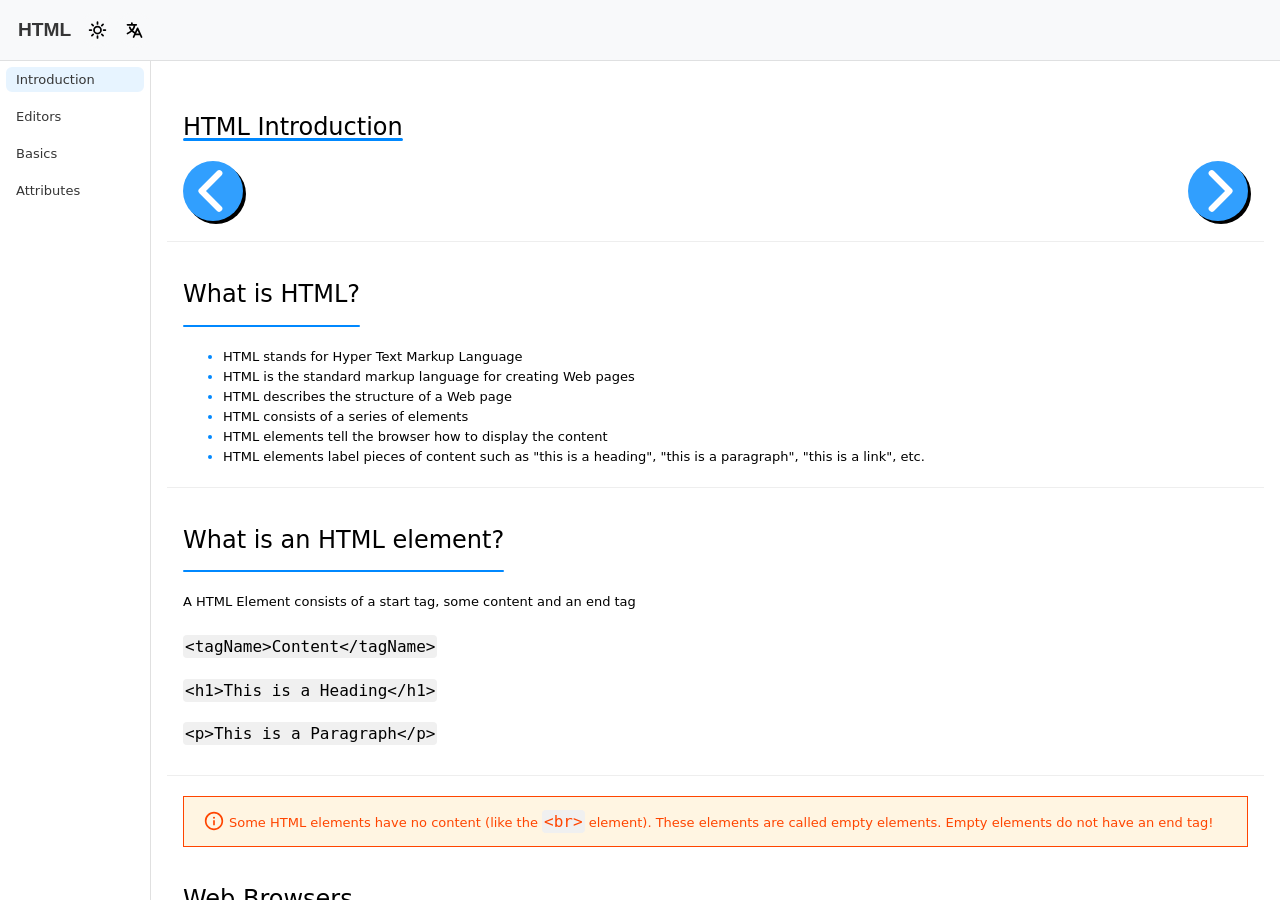
<file: index.html>
<!DOCTYPE html>
<html lang="en">

<head>
    <link rel="preconnect" href="https://fonts.googleapis.com">
    <link rel="preconnect" href="https://fonts.gstatic.com" crossorigin>
    <link
        href="https://fonts.googleapis.com/css2?family=Google+Sans:ital,opsz,wght@0,17..18,400..700;1,17..18,400..700&family=Roboto:ital,wght@0,100..900;1,100..900&display=swap"
        rel="stylesheet">
    <meta charset="UTF-8">
    <meta name="viewport" content="width=device-width, initial-scale=1.0">
    <title>Web Developer Guide</title>
    <script>
        if (localStorage.getItem("theme") === "dark") {
            document.body.classList.add("dark");
        }
    </script>
    <link rel="stylesheet" href="style.css">
    <link rel="icon" type="image/x-icon" href="Images/favicon.png">
</head>

<body>
    <div class="layout-wrapper">
        <nav class="Navbar">
            <button  id="ToggleSidebar" onclick="ToggleSidebar()" class="SideBarToggle"><svg xmlns="http://www.w3.org/2000/svg" width="21" height="30" viewBox="0 0 24 24"><path fill="#000000" d="M19 12.75H5a.75.75 0 0 1 0-1.5h14a.75.75 0 0 1 0 1.5Zm0-4.5H5a.75.75 0 0 1 0-1.5h14a.75.75 0 0 1 0 1.5Zm0 9H5a.75.75 0 0 1 0-1.5h14a.75.75 0 0 1 0 1.5Z"/></svg></button>
            <a href="index.html"><button class="NavButton">HTML</button></a>
            <button id="ToggleDarkMode" onclick="ToggleDarkMode()" class="ToggleDarkMode"><svg id="Light" xmlns="http://www.w3.org/2000/svg" width="21" height="30" viewBox="-2 -2 24 24"><path fill="currentColor" d="M10 13a3 3 0 1 0 0-6a3 3 0 0 0 0 6zm0 2a5 5 0 1 1 0-10a5 5 0 0 1 0 10zm0-15a1 1 0 0 1 1 1v2a1 1 0 0 1-2 0V1a1 1 0 0 1 1-1zm0 16a1 1 0 0 1 1 1v2a1 1 0 0 1-2 0v-2a1 1 0 0 1 1-1zM1 9h2a1 1 0 1 1 0 2H1a1 1 0 0 1 0-2zm16 0h2a1 1 0 0 1 0 2h-2a1 1 0 0 1 0-2zm.071-6.071a1 1 0 0 1 0 1.414l-1.414 1.414a1 1 0 1 1-1.414-1.414l1.414-1.414a1 1 0 0 1 1.414 0zM5.757 14.243a1 1 0 0 1 0 1.414L4.343 17.07a1 1 0 1 1-1.414-1.414l1.414-1.414a1 1 0 0 1 1.414 0zM4.343 2.929l1.414 1.414a1 1 0 0 1-1.414 1.414L2.93 4.343A1 1 0 0 1 4.343 2.93zm11.314 11.314l1.414 1.414a1 1 0 0 1-1.414 1.414l-1.414-1.414a1 1 0 1 1 1.414-1.414z"/></svg><svg class="Dark" id="Dark" xmlns="http://www.w3.org/2000/svg" width="21" height="30" viewBox="0 0 24 24"><path fill="currentColor" d="M12 3a9 9 0 1 0 9 9c0-.46-.04-.92-.1-1.36a5.389 5.389 0 0 1-4.4 2.26a5.403 5.403 0 0 1-3.14-9.8c-.44-.06-.9-.1-1.36-.1z"/></svg></button>
          <div class="Dropdown">
            <button class="Translate"><svg xmlns="http://www.w3.org/2000/svg" width="21" height="30" viewBox="0 0 24 24" fill="currentColor"><g fill="none" fill-rule="evenodd"><path d="M24 0v24H0V0h24ZM12.594 23.258l-.012.002l-.071.035l-.02.004l-.014-.004l-.071-.036c-.01-.003-.019 0-.024.006l-.004.01l-.017.428l.005.02l.01.013l.104.074l.015.004l.012-.004l.104-.074l.012-.016l.004-.017l-.017-.427c-.002-.01-.009-.017-.016-.018Zm.264-.113l-.014.002l-.184.093l-.01.01l-.003.011l.018.43l.005.012l.008.008l.201.092c.012.004.023 0 .029-.008l.004-.014l-.034-.614c-.003-.012-.01-.02-.02-.022Zm-.715.002a.023.023 0 0 0-.027.006l-.006.014l-.034.614c0 .012.007.02.017.024l.015-.002l.201-.093l.01-.008l.003-.011l.018-.43l-.003-.012l-.01-.01l-.184-.092Z"/><path fill="currentColor" d="M9 3a1 1 0 0 1 .993.883L10 4v1h4a1 1 0 0 1 .116 1.993L14 7h-1.055c-.223 2.032-1.116 3.99-2.545 5.688c.523.454 1.102.878 1.735 1.266l.386.228l2.067-4.592a1 1 0 0 1 1.763-.115l.06.115l4.5 10a1 1 0 0 1-1.77.924l-.053-.104L18.003 18h-5.007l-1.084 2.41a1 1 0 0 1-1.866-.711l.042-.11l1.61-3.576a15.229 15.229 0 0 1-2.7-1.894c-1.287 1.136-2.848 2.098-4.627 2.81a1 1 0 1 1-.743-1.857c1.557-.623 2.887-1.441 3.972-2.382a11.466 11.466 0 0 1-1.978-3.34a1 1 0 0 1 1.873-.702A9.41 9.41 0 0 0 9 11.244c.989-1.227 1.625-2.576 1.877-3.931L10.928 7H4a1 1 0 0 1-.117-1.993L4 5h4V4a1 1 0 0 1 1-1Zm8.103 13L15.5 12.437L13.898 16h3.205Z"/></g></svg></button>
             <div class="Languages">
                <button onclick="translatePage('tamil')">தமிழ்</button>
                <button onclick="translatePage('english')">English</button>
             </div>
          </div>
        </nav>
        <div class="sidebar" id="Sidebar">
            <a href="index.html" class="SideBarButton">Introduction</a>
            <a href="Editor.html">Editors</a>
            <a href="Basics.html">Basics</a>
            <a href="Attributes.html">Attributes</a>
        </div>

        <main class="main-content">
            <article>
                <div>
                <h1 class="Heading" data-translate="HTML Introduction">HTML Introduction</h1>
                <div class="PageArrow">
                    <a href=""><button><svg xmlns="http://www.w3.org/2000/svg" width="50" height="50" viewBox="0 0 1024 1024"><path fill="currentColor" d="M685.248 104.704a64 64 0 0 1 0 90.496L368.448 512l316.8 316.8a64 64 0 0 1-90.496 90.496L232.704 557.248a64 64 0 0 1 0-90.496l362.048-362.048a64 64 0 0 1 90.496 0z"/></svg></button></a>
                    <a href="Editor.html"><button><svg xmlns="http://www.w3.org/2000/svg" width="50" height="50" viewBox="0 0 1024 1024"><path fill="currentColor " d="M338.752 104.704a64 64 0 0 0 0 90.496l316.8 316.8l-316.8 316.8a64 64 0 0 0 90.496 90.496l362.048-362.048a64 64 0 0 0 0-90.496L429.248 104.704a64 64 0 0 0-90.496 0z"/></svg></button></a>
                </div>
                <hr>
            </div>
            <div class="ContentContainer">
                <h2 class="SubHeading" data-translate="What is HTML?">What is HTML?</h2>

                <ul class="Points">
                    <li class="Bullets" data-translate="HTML stands for Hyper Text Markup Language">HTML stands for Hyper Text Markup Language</li>
                    <li class="Bullets" data-translate="HTML is the standard markup language for creating Web pages">HTML is the standard markup language for creating Web pages</li>
                    <li class="Bullets" data-translate="HTML describes the structure of a Web page">HTML describes the structure of a Web page</li>
                    <li class="Bullets" data-translate="HTML consists of a series of elements">HTML consists of a series of elements</li>
                    <li class="Bullets" data-translate="HTML elements tell the browser how to display the content">HTML elements tell the browser how to display the content</li>
                    <li class="Bullets" data-translate="HTML elements label pieces of content">HTML elements label pieces of content such as "this is a heading", "this is a paragraph", "this is a link", etc.</li>
                </ul>
            </div>
            <hr>
            <div class="ContentContainer">
                <h2 class="SubHeading" data-translate="Heading2">What is an HTML element?</h2>
                <p class="Points" data-translate="Point1">A HTML Element consists of a start tag, some content and an end tag</p>
                <code>&lt;tagName&gt;Content&lt;/tagName&gt;</code><br>
                
                <code>&lt;h1&gt;This is a Heading&lt;/h1&gt;</code><br>
                <code>&lt;p&gt;This is a Paragraph&lt;/p&gt;</code><br>
            </div>
            <hr>
                <div class="InfoContainer">
                   <span> <svg xmlns="http://www.w3.org/2000/svg" width="20" height="20" viewBox="0 0 24 24"><path fill="currentcolor" fill-rule="evenodd" d="M21 12a9 9 0 1 1-18 0a9 9 0 0 1 18 0m-9 11c6.075 0 11-4.925 11-11S18.075 1 12 1S1 5.925 1 12s4.925 11 11 11m0-13.8a1.2 1.2 0 1 0 0-2.4a1.2 1.2 0 0 0 0 2.4m1 1.8v6h-2v-6z" clip-rule="evenodd"/></svg></span>
                    <p class="InfoText" data-translate="Info1">Some HTML elements have no content (like the <code>&lt;br&gt;</code> element). These elements are called empty elements. Empty elements do not have an end tag! </p>
                </div>

                <div class="ContentContainer">
                    <h2 class="SubHeading" data-translate="SubHeading2">Web Browsers</h2>
                    <p class="Points" data-translate="Subheading2-Point1">The purpose of a web browser (Chrome, Edge, Firefox, Safari) is to read HTML documents and display them correctly.</p>
                    <p class="Points" data-translate="Subheading2-Point2">A browser does not display the HTML tags, but uses them to determine how to display the document:</p>
                    <img src="Images/WebBrowser.png" alt="">
                
                </div>
                <hr>
                <div class="ContentContainer">
                    <h2 class="SubHeading" data-translate="SubHeading3">HTML Page Structure</h2>
                    <p class="Points" data-translate="SubHeading3-Point1">Below is a visualization of an HTML page structure:</p>
                    <img src="Images/HTML-PageStructure.png" alt="">
                    
                </div>
                <hr>
                <div class="PageArrow">
                    <a href=""><button><svg xmlns="http://www.w3.org/2000/svg" width="50" height="50" viewBox="0 0 1024 1024"><path fill="currentColor" d="M685.248 104.704a64 64 0 0 1 0 90.496L368.448 512l316.8 316.8a64 64 0 0 1-90.496 90.496L232.704 557.248a64 64 0 0 1 0-90.496l362.048-362.048a64 64 0 0 1 90.496 0z"/></svg></button></a>
                    <a href="Editor.html"><button><svg xmlns="http://www.w3.org/2000/svg" width="50" height="50" viewBox="0 0 1024 1024"><path fill="currentColor " d="M338.752 104.704a64 64 0 0 0 0 90.496l316.8 316.8l-316.8 316.8a64 64 0 0 0 90.496 90.496l362.048-362.048a64 64 0 0 0 0-90.496L429.248 104.704a64 64 0 0 0-90.496 0z"/></svg></button></a>
                </div>
                
                
            
            </article>

        </main>
    </div>
    <script src="script.js"></script>
  
</body>

</html>
</file>
<file: style.css>
.layout-wrapper {
  flex: 1;
  overflow-y: auto;
  display: flex;
  flex-wrap: wrap;
}

.sidebar {
  position: sticky;
  top: 60px;
  overflow-y: auto;
  overflow-x: hidden;
  width: 150px;         
  flex-shrink: 0;        
  flex-direction: column;
  display: flex;
  background-color: white;
  border-right: 1px solid #e0e0e0;
  height: calc(100vh - 60px);
}
.sidebar a{
    margin:4px;
    text-decoration: none;
    color:rgb(53, 53, 53);
    padding: 5px 10px;
    border: 2px solid white;
    font-size: small;
}
a:focus{
    border: 2px dashed rgb(43, 71, 251);
    outline: none;
}
button:focus{
    border: 2px dashed rgb(43, 71, 251);
    outline: none;
}
hr{
    margin: 20px -16px;
    border: 0;
    border-top: 1px solid #eee;
}

.main-content {
  flex: 1;            
  width:auto;
  height: auto;   
  padding: 2rem;
  overflow:hidden;
  z-index: 0;
}
.sidebar a:hover{
    background-color: aliceblue;
    border-radius: 8px;
    color:blue;
    padding: 5px 10px;
}
.ToggleDarkMode{
    border:2px solid #f8f9fa;
    background-color: #f8f9fa;
    border-radius: 50px;
    display: flex;
}
.ToggleDarkMode:hover{
    filter: brightness(0.9);
}
.Navbar{
    height:60px;
    width:100%;
    display: flex;
    top:0;
    position: sticky;
    background-color: #f8f9fa;
    border-bottom: 1px solid rgba(0, 0, 0, 0.1);
    align-items: center;
    padding-left: 10px;
    z-index: 1;
}

.Dark { 
    display: none; 
    border-radius: 50px;
}


.NavButton{
    border: 2px solid #f8f9fa;
    background-color: #f8f9fa;
    height: 60px;
    font-size: larger;
    font-weight: 600;
    text-decoration: none;
    color:rgb(54, 54, 54);
    position: relative;
}
.NavButton:hover{
    background-color: aliceblue;
    color: black;
}
.NavButton:hover::before{
     content: '';
     position: absolute;
     bottom: 0;
     left:0;
     background-color: rgb(0, 136, 255);
     height: 2px;
     width:65px;

}
body{
    display: flex;
    flex-direction: column;
    margin:0;
    overflow: hidden;
    height:100vh;
}
.SideBarToggle{
    border-radius: 50px;
    border: 2px solid #f8f9fa;
    background-color: #f8f9fa;
    transition: 0.3s;
    display: none;
    margin-top:5px;
}
.SideBarToggle:hover{
    background-color: rgb(228, 228, 228);
}
.sidebar.open{
    display: flex;
}

@media (max-width: 760px) {
    .SideBarToggle{
        display: flex;
    }
    .sidebar{
        display: none;
    }
    .main-content{
        display: block;
    }
    .editor-wrap{
        flex-direction: column;
    }
}
body{
    font-family:system-ui, -apple-system, BlinkMacSystemFont, 'Segoe UI', Roboto, Oxygen, Ubuntu, Cantarell, 'Open Sans', 'Helvetica Neue', sans-serif;
}
*::selection{
    color: white;
    background-color: black;
}
.Heading{
    color: rgb(0, 0, 0);
    width:fit-content;
    font-weight: 400;
    position: relative;
    overflow: hidden;
}
.Heading::after{
    content: '';
    position: absolute;
    height:3px;
    border-radius: 10px;
    width:100%;
    background-color: rgb(0, 136, 255) ;
    bottom: 0;
    left: 0;
}
.SubHeading{
    color: rgb(0, 0, 0);
    width:fit-content;
    font-weight:400;
    position: relative;
    overflow: hidden;
}
.SubHeading::after{
    content: '';
    position: absolute;
    height:2px;
    border-radius: 10px;
    width:100%;
    background-color: rgb(0, 136, 255) ;
    bottom: 0;
    left: 0;
}

img {
  width: 100%;
  max-width: 500px;
  height: auto;
  display: block;
  border-radius: 8px;           
  box-shadow: 0 4px 10px rgba(0, 0, 0, 0.1);
  object-fit: cover;  
  margin-bottom: 15px;         
}



.PageArrow{
    display: flex;
    justify-content: space-between;
    margin-top:20px;
}
.PageArrow button{
    display: flex;
    border: none;
    cursor: pointer;
    transition: 0.2s;
    border-radius: 50px;
    padding: 5px;
    background-color: rgb(49, 159, 254);   
    color: white;
    box-shadow: 3px 3px 0 0 rgb(0, 0, 0.1);
}
.PageArrow button:hover{
    filter: brightness(0.9);
}
.PageArrow button:active{
    transform: translateX(1.5px)
                translateY(1.5px);
    box-shadow: 0 0 0 0;
}

.PageArrow svg{
}
.Points{
    font-size: small;
    line-height: 20px;
}
.Points li::marker{
    color: rgb(0, 136, 255); 
}
.tag{
    color: #1a1a2e;
    display: inline;
    background-color: hsl(0, 0%, 94%);
    border-radius: 4px;
}
.tagName{
    color:orangered;
    display: inline;
}
.ContentContainer{
    line-height: 2.7;
}
.InfoContainer{
    border: 1px solid orangered;
    background-color: rgb(255, 245, 226);
    display: flex;
    padding:2px 20px;
    font-size: small;
    flex-direction: row;
}
.InfoContainer svg{
    color: orangered;
    margin-top: 12px;
    margin-right: 5px;
    
}
.InfoText{
    color: orangered;
}
code{
    background-color: hsl(0, 0%, 94%);
    border-radius: 4px;
    font-size: large;
    padding:2px;
    font-family:monospace;
}
body.dark{
    color: #e0e0e0;
    background-color: #1a1a1a;
    body.dark #Light { display: none; }
    
    .Dark { 
        display: flex; 
        color: white;
        background-color: #1a1a1a;
    }
    #Light{
        display: none;
        background-color: #1a1a1a;
    }
    .ToggleDarkMode{
        background-color: #1a1a1a;
        border: 2px solid #1a1a1a;
    }
    .ToggleDarkMode:hover {
        background-color: #444;
        .Dark{
            background-color: #444;
        }
    }
    .sidebar{
        background-color: #1a1a1a;
    }
    .sidebar a{
        border: 2px solid #1a1a1a;
        color:#e0e0e0;
    }
    .sidebar a:hover{
        background-color: #0d2137;
        color: rgb(176, 219, 255);
    }
    .Navbar{
        background-color: #1e1e1e;
    }
    .NavButton{
        background-color: #1e1e1e;
        color:#e0e0e0;
        border: 2px solid #1e1e1e;
    }
    .NavButton:hover{
        background-color: #0d2137;
    }
    ::-webkit-scrollbar {
    width: 8px;
    }

    ::-webkit-scrollbar-track {
    background: #1a1a1a;
    }

    ::-webkit-scrollbar-thumb {
    background: #444;
    border-radius: 10px;
    }

    ::-webkit-scrollbar-thumb:hover {
    background: #0088ff;
    }
    a:focus{
    border: 2px dashed rgb(43, 71, 251);
    outline: none;
    }
    button:focus{
    border: 2px dashed rgb(43, 71, 251);
    outline: none;
    }
    .Heading{
        color:#e0e0e0;
    }
    .SubHeading{
        color: #e0e0e0;
    }
    code{
        color:#e0e0e0;
        background-color: #303030;
    }
    .InfoContainer{
        background-color: rgb(82, 22, 0);
    }
    .InfoContainer p,svg{
        color: #ffbf98;
    }
    .PageArrow svg{
        color: black;
        
    }
    .PageArrow button{
        box-shadow: 3px 3px 0 0 rgb(62, 62, 62);
    }
    .PageArrow button:active{
        transform: translateX(1.5px)
                translateY(1.5px);
        box-shadow: 0 0 0 0;
    }
    .Translate{
        color: #ffffff;
        background-color: #1e1e1e;
        border: 2px solid #1e1e1e;
    }
    .Translate:hover{
        background-color: #444;
    }
   .Languages button{
    background-color: #444;
    border: 2px solid #444;
    color:#e0e0e0
   }
   *::selection{
    background-color:rgb(15, 18, 83);
   }
   .Languages button:hover{
    background-color: #2b5684;
    color:#e0e0e0;
   }
   .Languages{
    background-color: #444;
   }
   .CodeInput{
    background-color:#0d2137;
    color: white;
   }
   .CodeOutput{
    
    color: white;
   }
   .run-btn{
    background-color: rgb(82, 22, 0);
    color: orange;
   }
   .run-btn:focus{
    border: 1px solid rgb(176, 59, 0);
}
    .CodeFrame{
        background-color: rgb(82, 22, 0);
    }
    .SideBarButton{
        background-color:#0d2137;
        color: #e0e0e0;
    }
    .SideBarToggle{
        background-color:#1e1e1e;
        color:white;
        border: 2px solid #1e1e1e;
    }
    
}
   
   

.Translate{
    border:2px solid #f8f9fa;
    background-color: #f8f9fa;
    border-radius: 50px;
    display: flex;
    position: relative;
    
}
.Translate:hover{
    filter:brightness(0.9);
       
}
.Dropdown:hover .Languages{
    display: flex;
}

.Languages{
    display: none;
    flex-direction: column;
    position: absolute;
    background-color: white;
    border-radius:12px;
    padding:5x;
    box-shadow: 0 0 4px 2px rgb(0, 0, 0,0.1);
    min-width: 100px;
}
.Languages button{
    background-color: white;
    border: 2px solid white;
    margin:2px;
    transition: 0.3s;
    padding:5px;
    border-radius: 10px;
}
.Languages button:hover{
    background-color: aliceblue;
    color: blue;
    border-radius: 10px;
}
.CodeInput{
  width: 100%;
  height: 180px;
  font-family: monospace;
  font-size: 13px;
  padding: 12px;
  border: 1px solid #e0e0e0;
  border-radius: 8px;
  resize: vertical;
  background: #ecf5ff;
  line-height: 1.6;
  outline: none;
  box-sizing: border-box;
}
.CodeInput:focus {
  border-color: #0088ff;
  box-shadow: 0 0 0 3px rgba(0, 136, 255, 0.15);
}
.CodeOutput{
  width: 100%;
  height: 180px;
  border: 1px solid #e0e0e0;
  border-radius: 8px;
  background: rgb(255, 255, 255);
  
}
.editor-wrap{
    display: flex;
    gap: 12px;
}
.SideBarButton{
    background-color: rgb(231, 244, 255);
    color: blue;
    border-radius: 8px;
}
.run-btn{
    border: 1px solid orangered;
   background-color: rgb(255, 243, 219);
    color: orangered;
    padding:10px;
    border-radius: 8px;
    cursor: pointer;
    margin-top:5px;
    width: 100%;
    transition: 0.3s;
}
.run-btn:focus{
    border: 1px solid rgb(176, 59, 0);
}
.run-btn:hover{
    box-shadow: 0 0 0 4px rgba(255, 188, 141, 0.15);
}
.CodeFrame{
  width: 100%;
  height: 100%;
  border: 1px solid orangered;
  border-radius: 8px;
  background: rgb(255, 241, 236);
  display: flex;
  padding: 10px;
  margin-bottom: 15px;
}
.CodeText{
    font-family: monospace;
}
</file>
